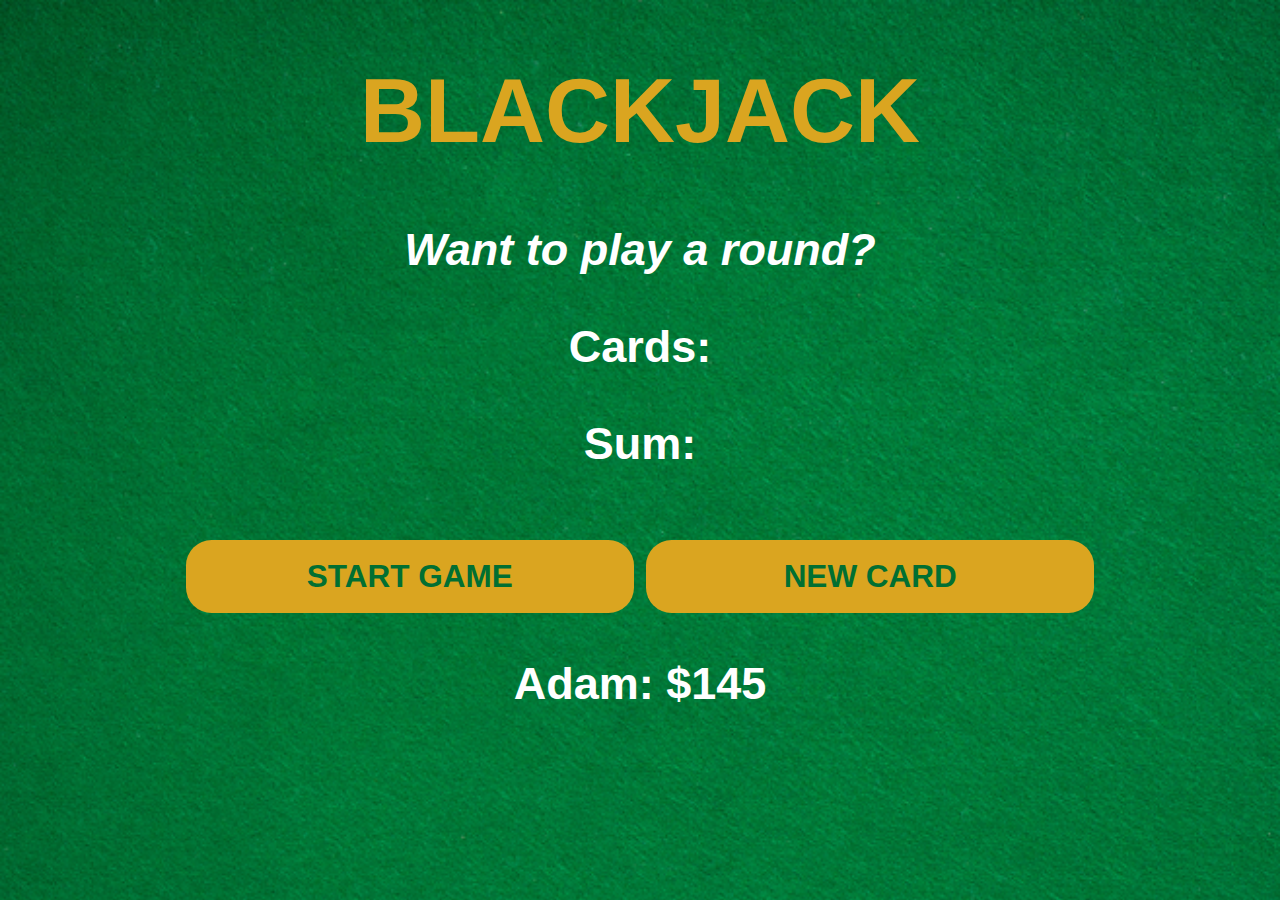
<file: myBlackjack/index.html>
<!DOCTYPE html>
<html lang="en">
<head>
    <meta charset="UTF-8">
    <title>My Blackjack Game</title>
    <link rel="stylesheet" href="style.css">
    <link rel="icon" href="images/poker-cards.png">
</head>
<body>
    <h1>BLACKJACK</h1>
    <p id="message-el">Want to play a round?</p>
    <p id="cards-el">Cards:</p>
    <p id="sum-el">Sum:</p>
    <button id="start-btn" onclick="startGame()">START GAME</button>
    <button id="new-card" onclick="newCard()">NEW CARD</button>
    <p id="player-el"></p>

    <script src="script.js"></script>
</body>

</html>
</file>
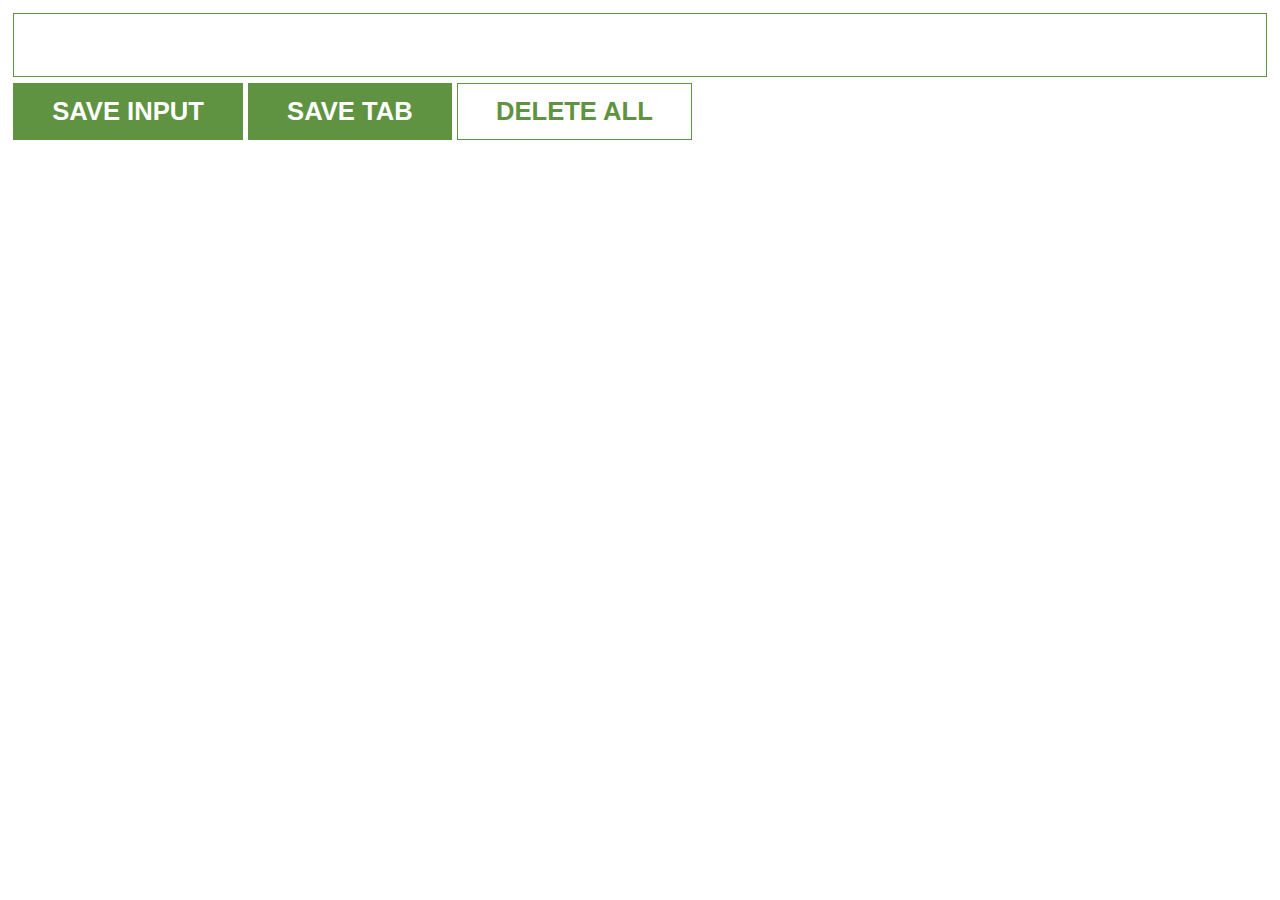
<file: myExtension/index.html>
<!DOCTYPE html>
<html lang="en">
<head>
    <meta charset="UTF-8">
    <link rel="stylesheet" href="style.css">
    <!-- no title? -->
</head>
<body>
    <input type="text" id="input-el">
    <button id="input-btn" class="myButton">Save input</button>
    <button id="tab-btn" class="myButton">Save tab</button>
    <button id="delete-btn" class="myButton">Delete all</button>
    <ul id="list-el"></ul>

    <script src="script.js"></script>
</body>
</html>
</file>
<file: myBlackjack/style.css>
body {
    font-family: 'Trebuchet MS', 'Lucida Sans Unicode', 'Lucida Grande', 'Lucida Sans', Arial, sans-serif;
    background-image: url("images/table.png");
    background-size: cover;
    text-align: center;
    color: white;
    font-size: 5vh;
    font-weight: bold;
}

h1 {
    color: goldenrod;
}

#message-el {
    font-style: italic;
}

button {
    color: #016f32;
    width: 35vw;
    padding-top: 2vh;
    padding-bottom: 2vh;
    background-color: goldenrod;
    font-weight: bold;
    font-size: 3.5vh;
    border: none;
    border-radius: 2vi;
    margin-top: 2vi;
}
</file>
<file: myExtension/style.css>
body {
    font-family: Arial, Helvetica, sans-serif;
    padding: 1vi;
    margin: 0;
    min-width: 400px;
}

#input-el {
    padding-left: 1vi;
    padding-right: 1vi;
    padding-top: 0.5vi;
    padding-bottom: 0.5vi;
    margin-bottom: 0.5vi;
    height: 5vi;
    width: 98vi;
    box-sizing: border-box;
    border: 1px solid #5f9341;
    font-size: 3vi;
}

.myButton {
    color: white;
    font-weight: bold;
    font-size: 2vi;
    text-transform: uppercase;
    background-color: #5f9341;
    padding-top: 1vi;
    padding-bottom: 1vi;
    padding-left: 3vi;
    padding-right: 3vi;
    border: 1px solid #5f9341;
}

#delete-btn {
    background-color: white;
    color: #5f9341;
}

ul {
    list-style: none;
    padding-left: 0;
    margin-top: 1vi;
}

li {
    margin-top: 0.25vi;
}

li a {  /* tylko `a` które są w środku `li` */
    color: #5f9341;;
}
</file>
